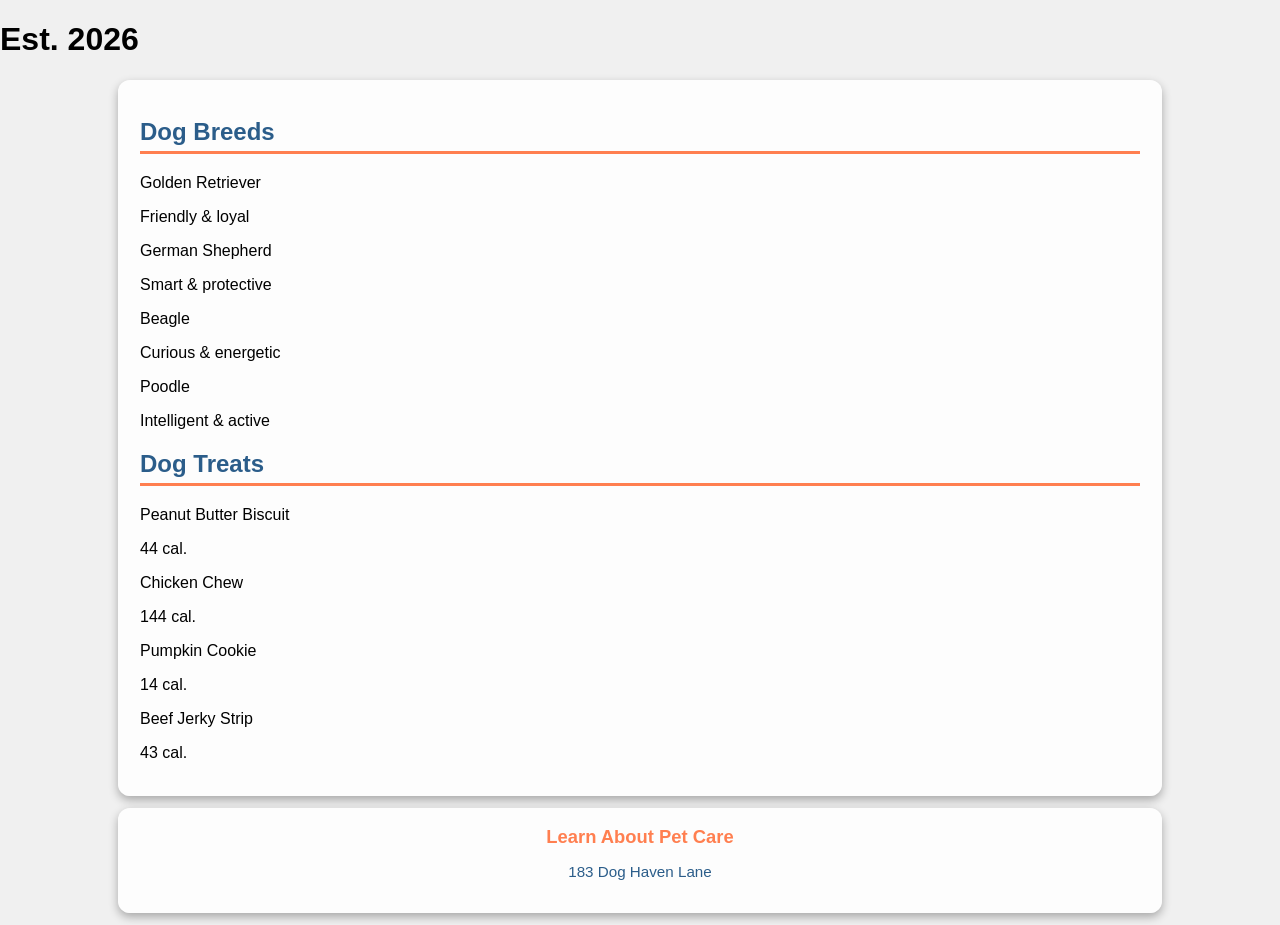
<file: Dogs.html>
<!DOCTYPE html>
<html lang="en">
<head>
<meta charset="utf-8"/>
<meta name="viewport" content="width=device-width, initial-scale=1">
<link href="Dogs.css" rel="stylesheet" />
<title> Dog Haven</title>
</head>

<body> 
<h1 class="established">Est. 2026</h1>

<main>
<section>
<h2>Dog Breeds</h2>

<article class="item">
<p class="breed">Golden Retriever</p><p class="info">Friendly & loyal</p>
</article>

<article class="item">
<p class="breed">German Shepherd</p><p class="info">Smart & protective</p>
</article>

<article class="item">
<p class="breed">Beagle</p><p class="info">Curious & energetic</p>
</article>

<article class="item">
<p class="breed">Poodle</p><p class="info">Intelligent & active</p>
</article>
</section>

<section>
<h2> Dog Treats</h2>

<article class="item>
<p class="treat">Peanut Butter Biscuit</p><p class="info">44 cal.</p>

<article class="item">
<p class="treat">Chicken Chew</p><p class="info">144 cal.</p>
</article>

<article class="item">
<p class="treat">Pumpkin Cookie</p><p class="info">14 cal.</p>
</article>

<article class="item">
<p class="treat">Beef Jerky Strip</p><p class="info">43 cal.</p>
</article>
</section>
</main>

<footer>
<a href="https://www.dogster.com/" target="_blank">Learn About Pet Care</a>
<p class="address">183 Dog Haven Lane</p>
</footer>
</body>
</html>
</file>
<file: Dogs.css>
body {
    font-family: Arial, Helvetica, sans-serif;
    margin: 0;
    padding: 0;

    background-image: url("https://th.bing.com/th/id/OIP.eDDVb6fyWmdXjRuAq-FCCAHaEK?w=321&h=181&c=7&r=0&o=7&dpr=1.5&pid=1.7&rm=3");
    background-repeat: no repeat; 
    background-size: cover; 
    background-position: center;
    background-attachment: fixed; 
    background-color: #f0f0f0;
}

header, main, footer {
    background-color: rgba(255, 255, 255, 0.88);
    margin: 12px auto;
    max-width: 1000px;
    padding: 18px 22px;
    border-radius: 12px;

    box-shadow: 0 4px 10px rgba(0,0,0,0.3);
}

header h1 {
    text-align: center;

    background: linear-gradient(to right, #ff7f50, #ffb347);
    -webkit-background-clip: text;
    color: transparent;
    font-size: 2.7rem;
}

ul {
    list-style-type: none;
    padding: 0;
    text-align: center;
}

li {
    display: inline-block;
    margin: 0 14px;
}

a {
    text-decoration: none;
    font-weight: bold;
    color: #ff7f50;
    font-size: 1.15rem;
}

a:hover {
    color: #ff7f50;
    text-decoration: underline;
}

h2 {
    color: #2b5d8a;
    border-bottom: 3px solid #ff7f50;
    padding-bottom: 5px;
}

ul, ol {
    margin-left: 20px;
}

.gallery {
    display: flex;
    flex-wrap: wrap;
    gap: 14px;
    justify-content: center;
}

.gallery img {
    border-radius: 12px;
    border: 4px solid #ff7f50;
    width: 250px;
    height: 170px;
    object-fit: cover;

}

.gallery img:hover {
    transform: scale(1.07);
    border-color: #ffb347
}

form {
    margin-top: 10px;
}

fieldset {
    border: 3px solid #4fa3d1;
    margin-bottom: 14px;
    padding: 12px;
    border-radius: 10px;
    background-color: rgba(79,163,209,0.1)
}

legend {
    font-weight: bold;
    color: #2b5d8a;
}

label {
    display: block;
    margin: 6px 0;
}

textarea {
    width: 100%;
    max-width: 100%;
    border: 3px solid #4fa3d1;
    border-radius: 8px;
    padding: 6px; 
    background-color:#eef7ff
}

button {
    background: linear-gradient(to right, #ff7f50, #ffb347);
    color: white;
    border: none;
    padding: 12px 20px;
    border-radius: 8px;
    cursor: pointer;
    font-weight: bold;
    font-size: 1.1rem;

    box-shadow: 0 3px 6px rgba(0,0,0,0.3);
}

button:hover {
    background: linear-gradient(to right, #ff9966, #ffd27f)
}

footer {
    text-align: center;
    font-size: 0.95em;
    color: #2b5d8a;
}
</file>
